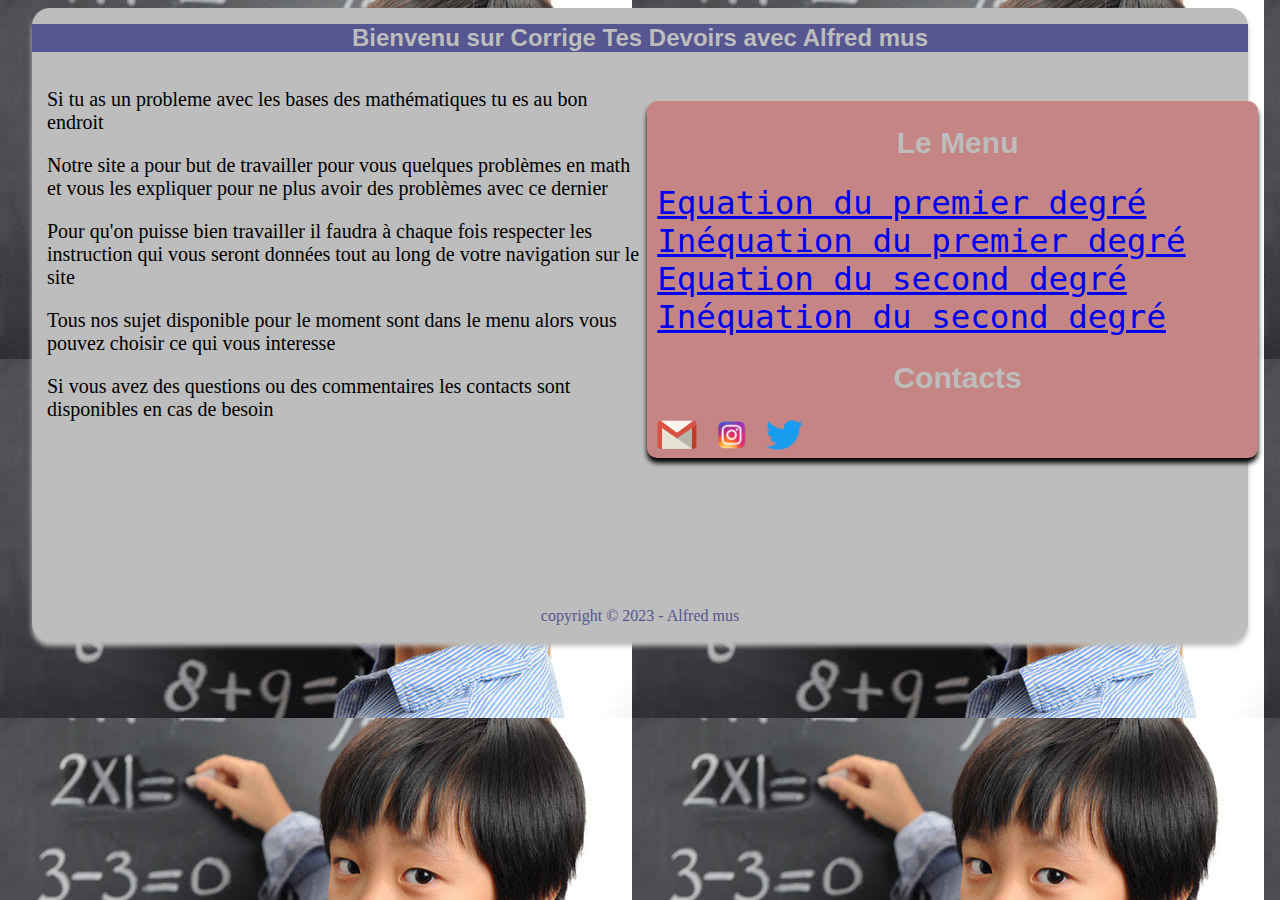
<file: index.html>
<!DOCTYPE html>
<html>
<head>
    <meta charset="utf-8">
    <link rel="stylesheet" href="style.css">
    <title>CORRIGE TES DEVOIRS</title>
    <script async src="https://pagead2.googlesyndication.com/pagead/js/adsbygoogle.js?client=ca-pub-2132144323534207"
     crossorigin="anonymous"></script>
</head>
<body class="bodyind">
    <header class="hd1">
        <h1 class="titre">Bienvenu sur Corrige Tes Devoirs avec Alfred mus</h1>
    </header>
    <section class="sec">
        <p>Si tu as un probleme avec les bases des mathématiques tu es au bon endroit</h2>
        <p>Notre site a pour but de travailler pour vous quelques problèmes en math et vous les expliquer pour ne plus avoir des problèmes avec ce dernier
        </p>
        <p>Pour qu'on puisse bien travailler il faudra à chaque fois respecter les instruction qui vous seront données
            tout au long de votre navigation sur le site
        </p>
        <p>Tous nos sujet disponible pour le moment sont dans le menu alors vous pouvez choisir ce qui vous interesse</p>
        <p>Si vous avez des questions ou des commentaires les contacts sont disponibles en cas de besoin</p>
    </section >
    <aside class="as">
        <menu class="flexi">
            <header>
                <h2>Le Menu</h2>
            </header>
            <a href="exs1.html">Equation du premier degré</a>
            <a href="inex1d.html">Inéquation du premier degré</a>
            <a href="exs2.html">Equation du second degré</a>
            <a href="Inexs2.html">Inéquation du second degré</a>
            <header>
                <h2>Contacts</h2>
            </header>
            <div class="Contacts">
                <a href="mailto:alfredmushagalusam@gmail.com"><img src="email.PNG" alt="" height="30px"></a>
                <a href="https://www.instagram.com/alfredmushagalusam"><img src="IMG_3854.PNG" alt="" height="30px"></a>
                <a href="https://www.twitter.com/alfred_mus_FCB"><img src="IMG_3850.PNG" alt="" height="30px"></a>
            </div>
        </menu>
    </aside>
    <footer class="fot">
        <p class="foote">copyright &copy 2023 - Alfred mus</p>
    </footer>
</body>
</html>
</file>
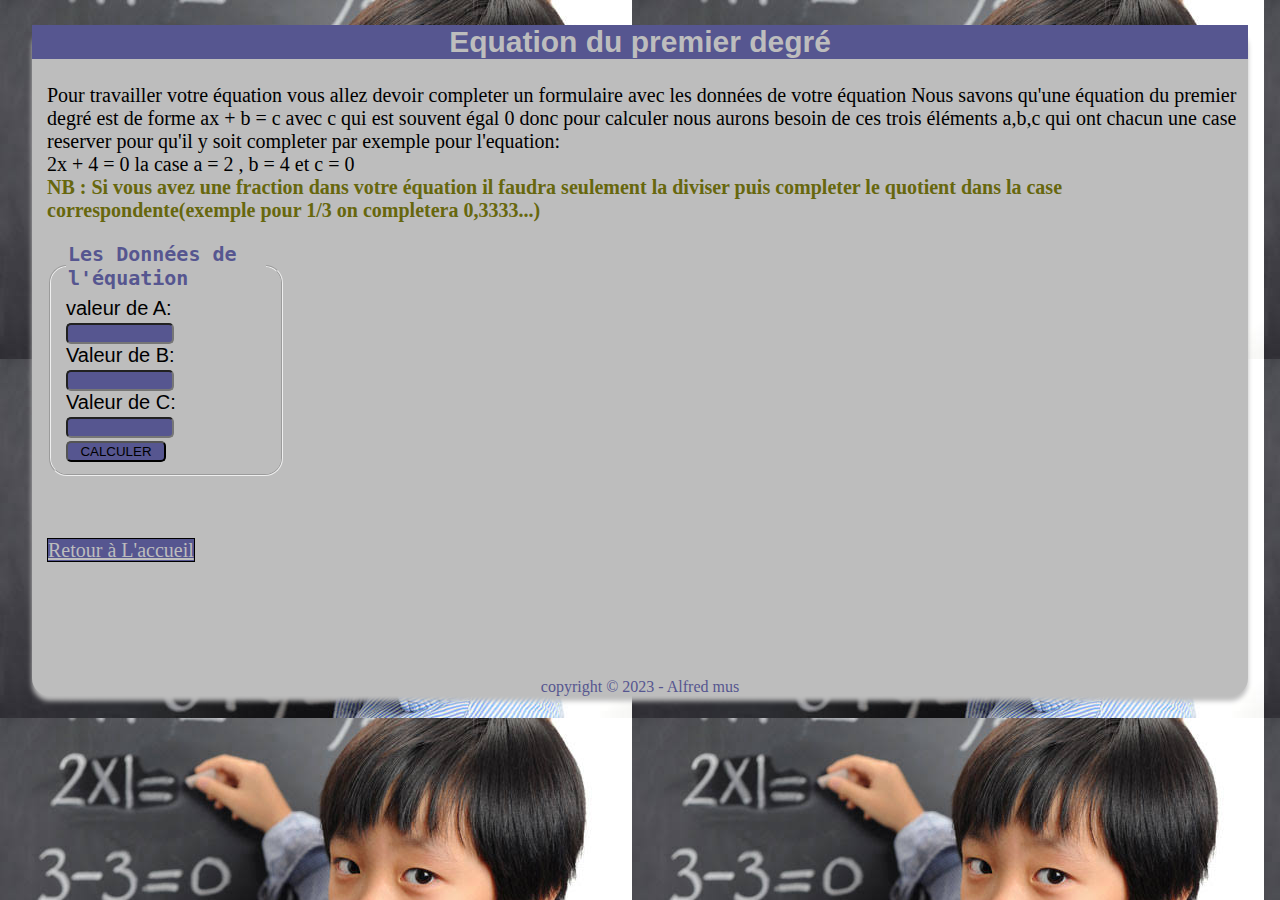
<file: exs1.html>
<!DOCTYPE html>
<html>
<head>
    <meta charset="utf-8">
    <link rel="stylesheet" href="style.css">
    <title>Equation du premier degre</title>
    <script async src="https://pagead2.googlesyndication.com/pagead/js/adsbygoogle.js?client=ca-pub-2132144323534207"
     crossorigin="anonymous"></script>
</head>
<body>
    <header>
        <h2 class="titre"><b>Equation du premier degré</b></h2>
    </header>
    <section class="secex1">
        <div>
            <p>
                Pour travailler votre équation vous allez devoir completer un formulaire avec les données de votre équation 
                Nous savons qu'une équation du premier degré est de forme ax + b = c avec c qui est souvent égal 0 donc pour calculer 
                nous aurons besoin de ces trois éléments a,b,c qui ont chacun une case reserver pour qu'il y soit completer 
                par exemple pour l'equation: <br>2x + 4 = 0  la case a = 2 , b = 4 et c = 0
                <br><b class="jaune ">NB : Si vous avez une fraction dans votre équation il faudra seulement la diviser puis completer le quotient dans la case correspondente(exemple pour 1/3 on completera 0,3333...)</b> 
            </p>
        </div>
        <div>
            <fieldset class="filex1">
                <legend><b>Les Données de l'équation</b></legend>
                <form action="resex1.html" id="donneesex1" onsubmit="equation1()">
                    <label for="x">valeur de A:    </label><input type="number" id="ax" name="x" class="back" required step="any"><br><label for="b">Valeur de B: </label><input type="number" id="b" name="bn" required class="back" step="any"><br><label for="c">Valeur de C:</label><input type="number" id="c" name="c" required class="back" step="any"><br>
                    <button type="submit" class="back">CALCULER</button>
                </form>
            </fieldset>
            <p><br></p>
            <a id="Retour"href="index.html">Retour à L'accueil</a>
        </div>
    </section>
    <footer class="fot">
        <p class="foote">copyright &copy 2023 - Alfred mus</p>
    </footer>
    <script src="main.js"></script>
</body>
</html>
</file>
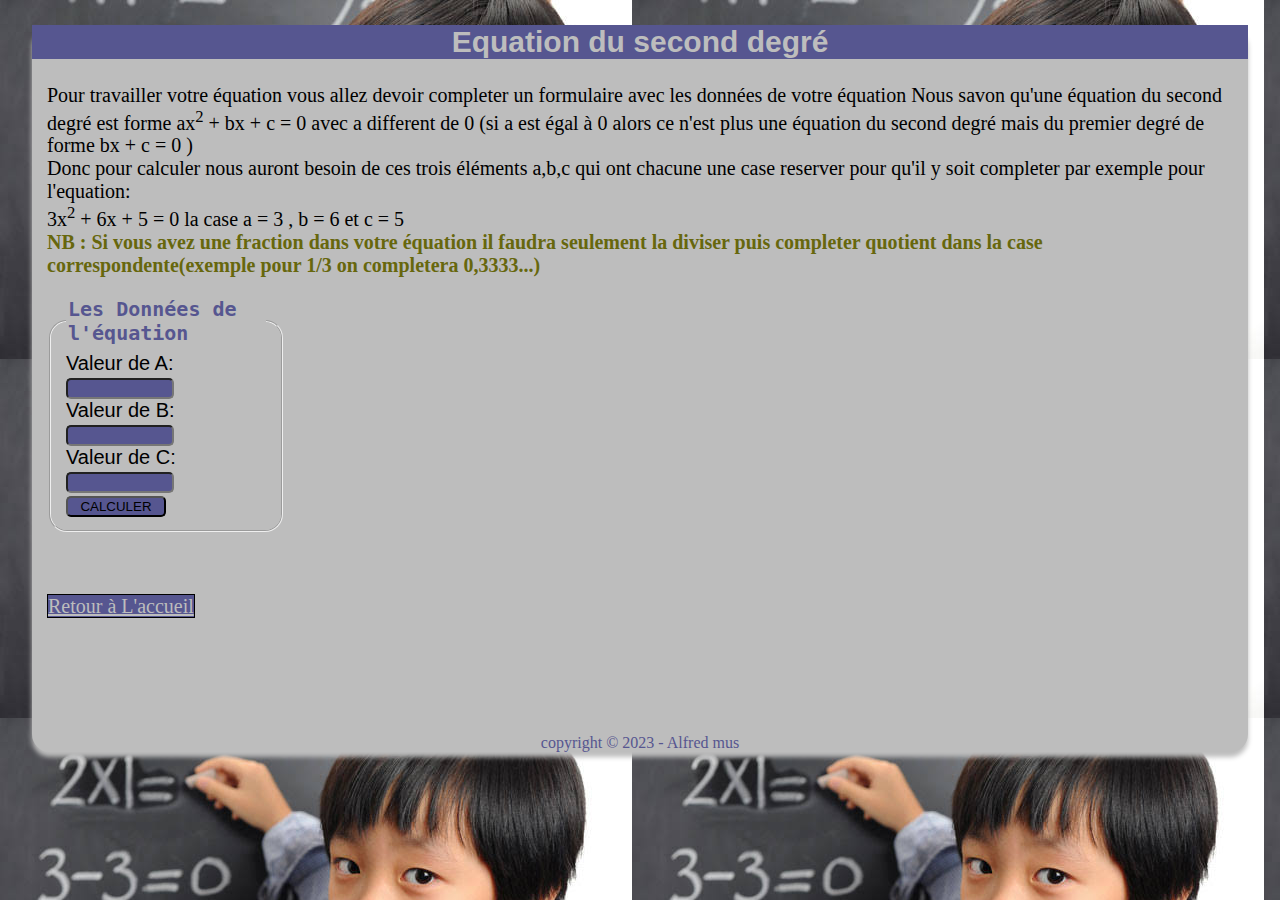
<file: exs2.html>
<!DOCTYPE html>
<html lang="fr">
    <head>
        <meta charset="utf-8">
        <link rel="stylesheet" href="style.css">
        <title>Equation du second degré</title>
        <script async src="https://pagead2.googlesyndication.com/pagead/js/adsbygoogle.js?client=ca-pub-2132144323534207"
     crossorigin="anonymous"></script>
    </head>
    <body>
        <header>
            <h2 class="titre"><b>Equation du second degré</b></h2>
        </header>
        <section class="secexs2">
            <div>
                <p>
                    Pour travailler votre équation vous allez devoir completer un formulaire avec les données de votre équation 
                    Nous savon qu'une équation du second degré est forme ax<sup>2</sup> + bx + c = 0 avec a different de 0 (si a est égal à 0 alors ce n'est plus une équation du second degré mais du premier degré de forme bx + c = 0  ) <br>Donc pour calculer 
                    nous auront besoin de ces trois éléments a,b,c qui ont chacune une case reserver pour qu'il y soit completer 
                    par exemple pour l'equation: <br>3x<sup>2</sup> + 6x + 5 = 0  la case a = 3 , b = 6 et c = 5
                    <br><b class="jaune ">NB : Si vous avez une fraction dans votre équation il faudra seulement la diviser puis completer quotient dans la case correspondente(exemple pour 1/3 on completera 0,3333...)</b>
                </p>
            </div>
            <div>
                <fieldset class="filexs2">
                    <legend><b>Les Données de l'équation</b></legend>
                    <form action="resexs2.html" id="donneesexs2" onsubmit="equation2()">
                        <label for="x2">Valeur de A:    </label><input type="number" id="a" name="x" class="back" required step="any"><br><label for="b">Valeur de B: </label><input type="number" id="b" name="bn" required class="back" step="any"><br><label for="c">Valeur de C:</label><input type="number" id="c" name="c" required class="back" step="any"><br>
                        <button type="submit" class="back">CALCULER</button>
                    </form>
                </fieldset>
                <p><br></p>
                <a id="Retour"href="index.html">Retour à L'accueil</a>
            </div>
        </section>
        <footer class="fot">
            <p class="foote">copyright &copy 2023 - Alfred mus</p>
        </footer>
        <script src="exs2.js"></script>
    </body>
</html>
</file>
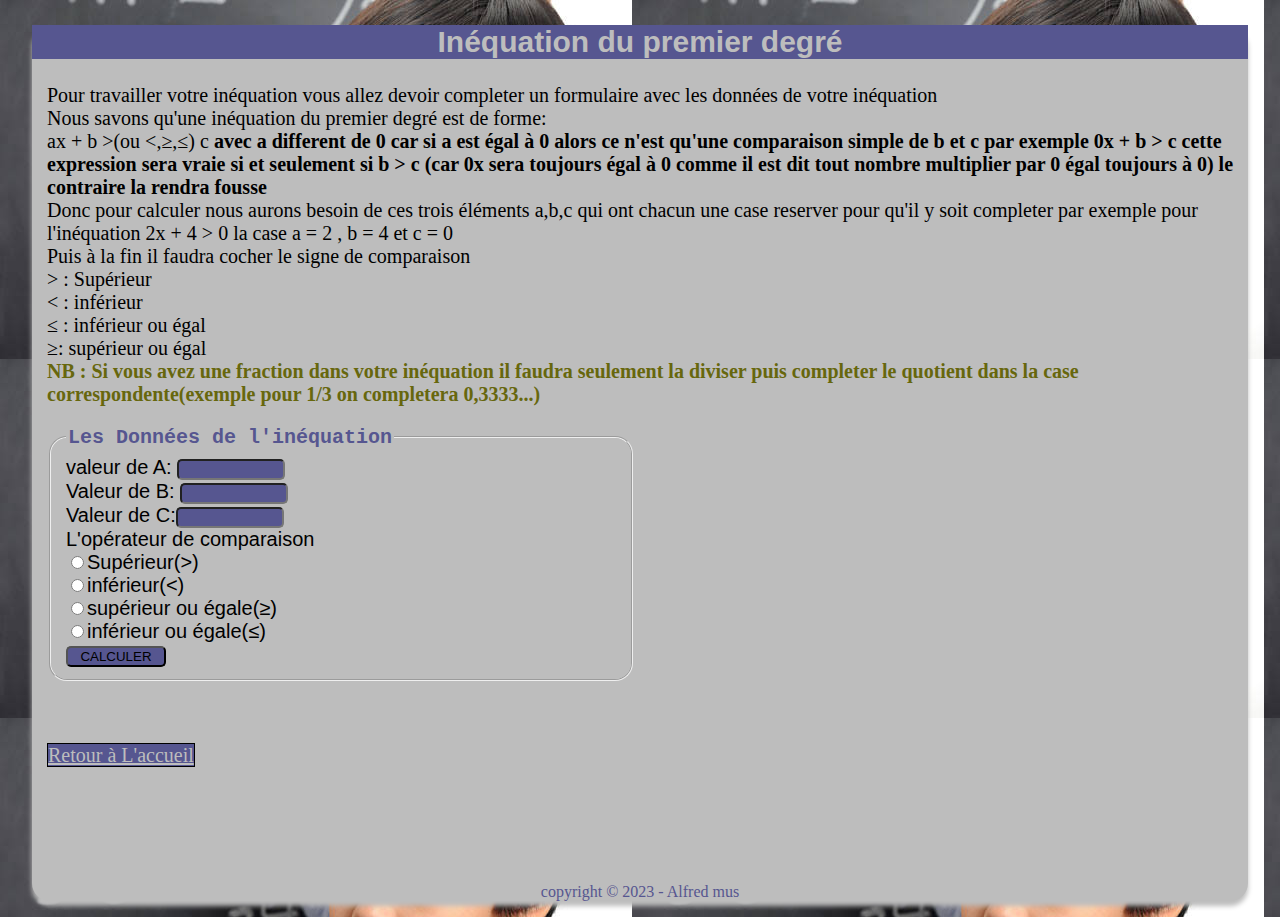
<file: inex1d.html>
<!DOCTYPE html>
<html>
<head>
    <meta charset="utf-8">
    <link rel="stylesheet" href="style.css">
    <title>Equation du premier degre</title>
    <script async src="https://pagead2.googlesyndication.com/pagead/js/adsbygoogle.js?client=ca-pub-2132144323534207"
     crossorigin="anonymous"></script>
</head>
<body>
    <header>
        <h2 class="titre"><b>Inéquation du premier degré</b></h2>
    </header>
    <section class="secex1">
        <div>
            <p>
                Pour travailler votre inéquation vous allez devoir completer un formulaire avec les données de votre inéquation 
                <br>Nous savons qu'une inéquation du premier degré est de forme: <br>ax + b >(ou <,≥,≤) c <b>avec a different de 0 car si a est égal à 0 alors ce n'est qu'une comparaison simple de b et c par exemple 0x + b > c 
                cette expression sera vraie si et seulement si b > c (car 0x sera toujours égal à 0 comme il est dit tout nombre multiplier par 0 égal toujours à 0) le contraire la rendra fousse</b> <br>Donc pour calculer 
                nous aurons besoin de ces trois éléments a,b,c qui ont chacun une case reserver pour qu'il y soit completer 
                par exemple pour l'inéquation 2x + 4 > 0  la case a = 2 , b = 4 et c = 0 <br>
                Puis à la fin il faudra cocher le signe de comparaison <br>
                > : Supérieur <br>< : inférieur <br>≤ : inférieur ou égal <br>≥: supérieur ou égal
                <br><b class="jaune ">NB : Si vous avez une fraction dans votre inéquation il faudra seulement la diviser puis completer le quotient dans la case correspondente(exemple pour 1/3 on completera 0,3333...)</b>

            </p>
        </div>
        <div>
            <fieldset class="filex1">
                <legend><b>Les Données de l'inéquation</b></legend>
                <form action="resinex1d.html" id="donneesex1" class="filsetinex1" onsubmit="inequation1()">
                    <label for="x">valeur de A:    </label><input type="number" id="ax" name="x" class="back" required step="any"><br><label for="b">Valeur de B: </label><input type="number" id="b" name="bn" required class="back" step="any"><br><label for="c">Valeur de C:</label><input type="number" id="c" name="c" required class="back" step="any"><br>
                    <label for="">L'opérateur de comparaison</label><br>
                    <input type="radio" value="s" name="signe" id="sg0" required >Supérieur(>) <br><input type="radio" value="i" name="signe" id="sg1" required>inférieur(<) <br><input type="radio" value="se" name="signe" id="sg2" required>supérieur ou égale(≥)<br><input type="radio" value="ie" name="signe" id="sg3" required>inférieur ou égale(≤)<br>
                    <button type="submit" class="back">CALCULER</button>
                </form>
            </fieldset>
            <p><br></p>
            <a id="Retour" href="index.html">Retour à L'accueil</a>
        </div>
    </section>
    <footer class="fot">
        <p class="foote">copyright &copy 2023 - Alfred mus</p>
    </footer>
    <script src="inex1.js"></script>
</body>
</html>
</file>
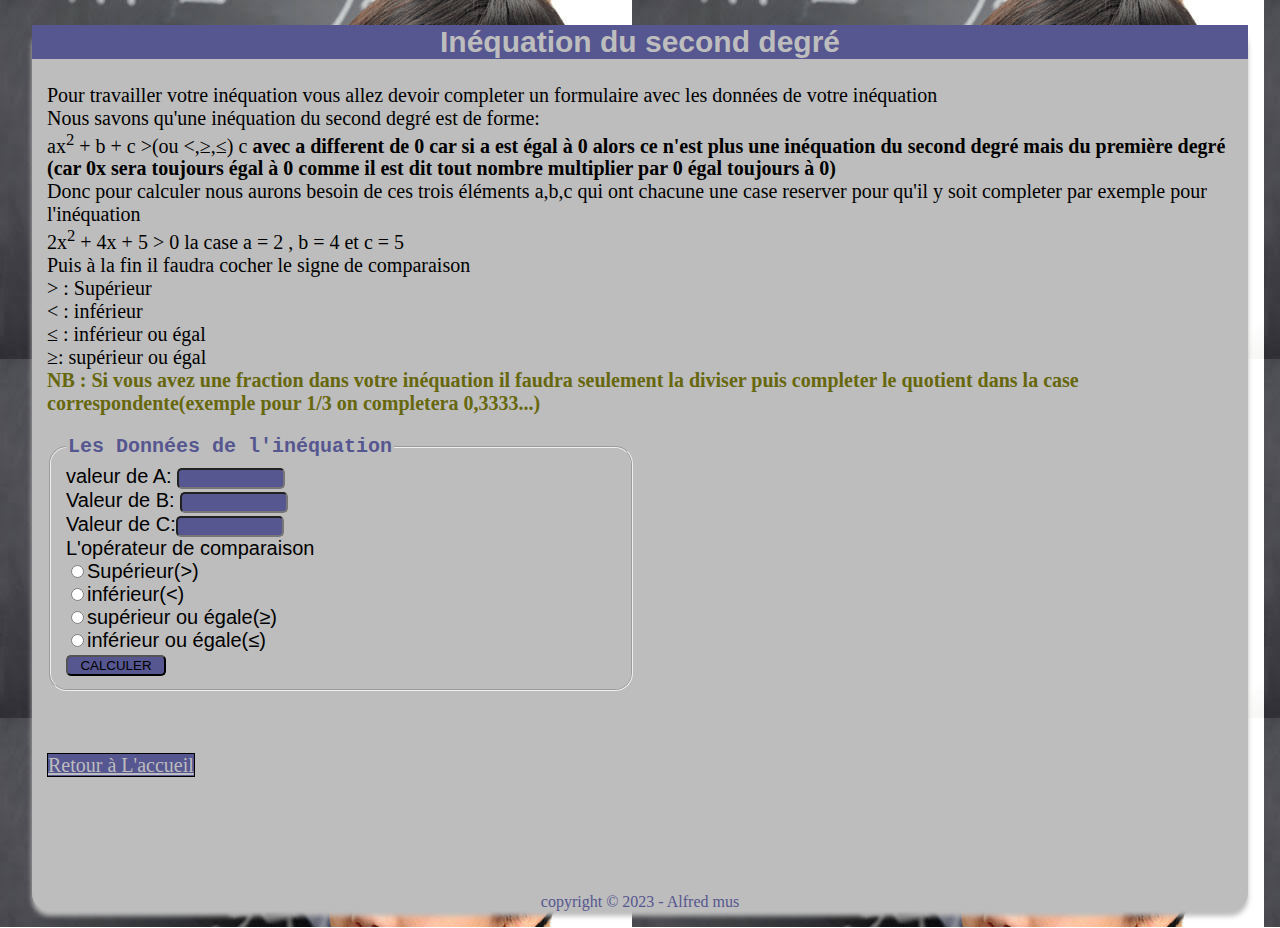
<file: Inexs2.html>
<!DOCTYPE html>
<html>
<head>
    <script async src="https://pagead2.googlesyndication.com/pagead/js/adsbygoogle.js?client=ca-pub-2132144323534207"
     crossorigin="anonymous"></script>
    <meta charset="utf-8">
    <link rel="stylesheet" href="style.css">
    <title>Inéquation du second  degré</title>
</head>
<body>
    <header>
        <h2 class="titre"><b>Inéquation du second degré</b></h2>
    </header>
    <section class="secex1">
        <div>
            <p>
                Pour travailler votre inéquation vous allez devoir completer un formulaire avec les données de votre inéquation 
                <br>Nous savons qu'une inéquation du second degré est de forme: <br>ax<sup>2</sup> + b + c >(ou <,≥,≤) c <b>avec a different de 0 car si a est égal à 0 alors ce n'est plus une 
                inéquation du second degré mais du première degré (car 0x sera toujours égal à 0 comme il est dit tout nombre multiplier par 0 égal toujours à 0)</b> <br>Donc pour calculer 
                nous aurons besoin de ces trois éléments a,b,c qui ont chacune une case reserver pour qu'il y soit completer 
                par exemple pour l'inéquation<br>2x<sup>2</sup> + 4x + 5 > 0  la case a = 2 , b = 4 et c = 5 <br>
                Puis à la fin il faudra cocher le signe de comparaison <br>
                > : Supérieur <br>< : inférieur <br>≤ : inférieur ou égal <br>≥: supérieur ou égal
                <br><b class="jaune ">NB : Si vous avez une fraction dans votre inéquation il faudra seulement la diviser puis completer le quotient dans la case correspondente(exemple pour 1/3 on completera 0,3333...)</b>

            </p>
        </div>
        <div>
            <fieldset class="filex1">
                <legend><b>Les Données de l'inéquation</b></legend>
                <form action="reinexs2.html" id="donneesex1" class="filsetinex1" onsubmit="inequation2()">
                    <label for="x">valeur de A:    </label><input type="number" id="ax" name="x" class="back" required step="any"><br><label for="b">Valeur de B: </label><input type="number" id="b" name="bn" required class="back" step="any"><br><label for="c">Valeur de C:</label><input type="number" id="c" name="c" required class="back" step="any"><br>
                    <label for="">L'opérateur de comparaison</label><br>
                    <input type="radio" value="s" name="signe" id="sg0" required >Supérieur(>) <br><input type="radio" value="i" name="signe" id="sg1" required>inférieur(<) <br><input type="radio" value="se" name="signe" id="sg2" required>supérieur ou égale(≥)<br><input type="radio" value="ie" name="signe" id="sg3" required>inférieur ou égale(≤)<br>
                    <button type="submit" class="back">CALCULER</button>
                </form>
            </fieldset>
            <p><br></p>
            <a id="Retour"href="index.html">Retour à L'accueil</a>
        </div>
    </section>
    <footer class="fot">
        <p class="foote">copyright &copy 2023 - Alfred mus</p>
    </footer>
    <script src="inexs2.js"></script>
</body>
</html>
</file>
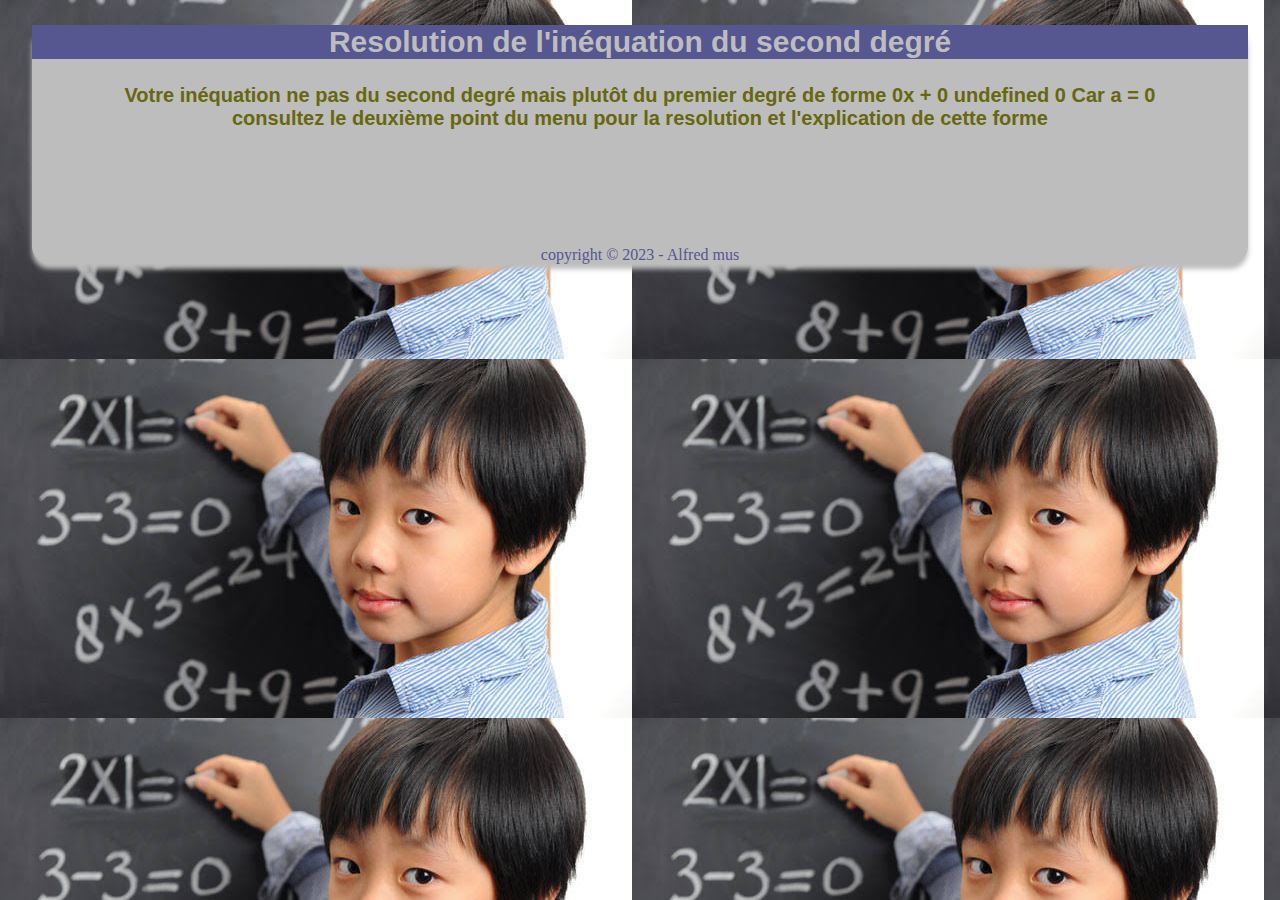
<file: reinexs2.html>
<!DOCTYPE html>
<html>
<head>
    <meta charset="utf-8">
    <link rel="stylesheet" href="style.css">
    <title>Equation du premier degre</title>
</head>
<body>
    <header id="t">
        <h2 class="titre"><b>Resolution de l'inéquation du second degré</b></h2>
    </header>
    <section class="secex1" id="sect">
        <p id="resolutioninexs2"></p>
        <p class="jaune" id="ens"></p>
        <table id="ttt">
            <header class="blanc" id="mes"><h2><b class="ble">L'étude des signes et la démonstration de l'ensemble solution</b></h2></header> 
            <tr>
                <th id="th1">x</th>
                <th>-∞</th>
                <th></th>
                <th id="Xg" class="blanc"></th>
                <th></th>
                <th id="Xp" class="blanc"></th>
                <th></th>
                <th>+∞</th>
            </tr>
            <tr>
                <td id="inex2"  class="taille">tttdrd</td>
                <td></td>
                <td id="gauche"></td>
                <td class="blanc" class="centrer"><b>0</b></td>
                <td class="centrer" id="Milieu"></td>
                <td class="blanc" class="centrer"><b>0</b></td>
                <td id="droite"></td>
                <td></td>
            </tr>
        </table>
        <table id="ttt1">
            <!--<header class="blanc" id="mes"><h2><b class="ble">L'étude des signes et la démonstration de l'ensemble solution</b></h2></header> -->
            <tr>
                <th id="th1">x</th>
                <th>-∞</th>
                <th></th>
                <th id="X" class="blanc"></th>
                <th></th>
                <th>+∞</th>
            </tr>
            <tr>
                <td id="inex2" class="taille">ggggg</td>
                <td></td>
                <td id="gauche"></td>
                <td id="M" class="blanc"><b>0</b></td>
                <td id="droite"></td>
                <td></td>
            </tr>
        </table>
        <p id="explication"></p>
        <p id="intervale"></p>
        <P id="bonus"></P>
        <p><br></p>
        <a id="Retour" href="Inexs2.html">Retour en arrière</a>
        <a id="Retour" href="index.html">Retour à L'accueil</a>
    </section>
    <DIv>

    </DIv>
    <footer >
    <footer class="fot">
        <p class="foote">copyright &copy 2023 - Alfred mus</p>
    </footer>
    <script src="inexs2.js"></script>
</body>
</html>
</file>
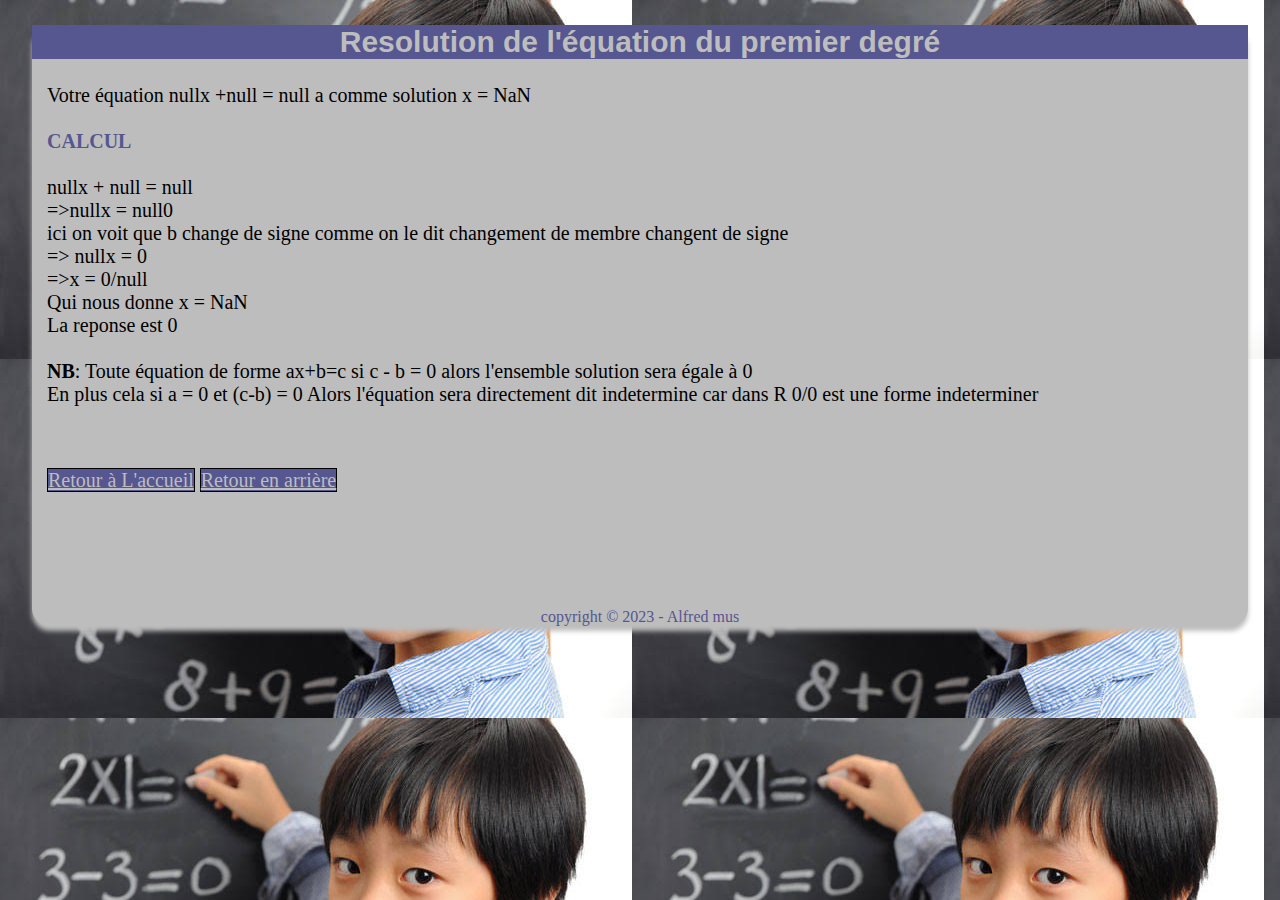
<file: resex1.html>
<!DOCTYPE html>
<html>
<head>
    <meta charset="utf-8">
    <link rel="stylesheet" href="style.css">
    <title>Equation du premier degre</title>
    <script async src="https://pagead2.googlesyndication.com/pagead/js/adsbygoogle.js?client=ca-pub-2132144323534207"
     crossorigin="anonymous"></script>
</head>
<body>
    <header>
        <h2 class="titre"><b>Resolution de l'équation du premier degré</b></h2>
    </header>
    <section class="secex1">
        <p id="resolutionex1"></p>
        <p><br></p>
        <a id="Retour" href="index.html">Retour à L'accueil</a>
        <a id="Retour" href="exs1.html">Retour en arrière</a>
    </section>
    <footer >
    <footer class="fot">
        <p class="foote">copyright &copy 2023 - Alfred mus</p>
    </footer>
    <script src="main.js"></script>
</body>
</html>
</file>
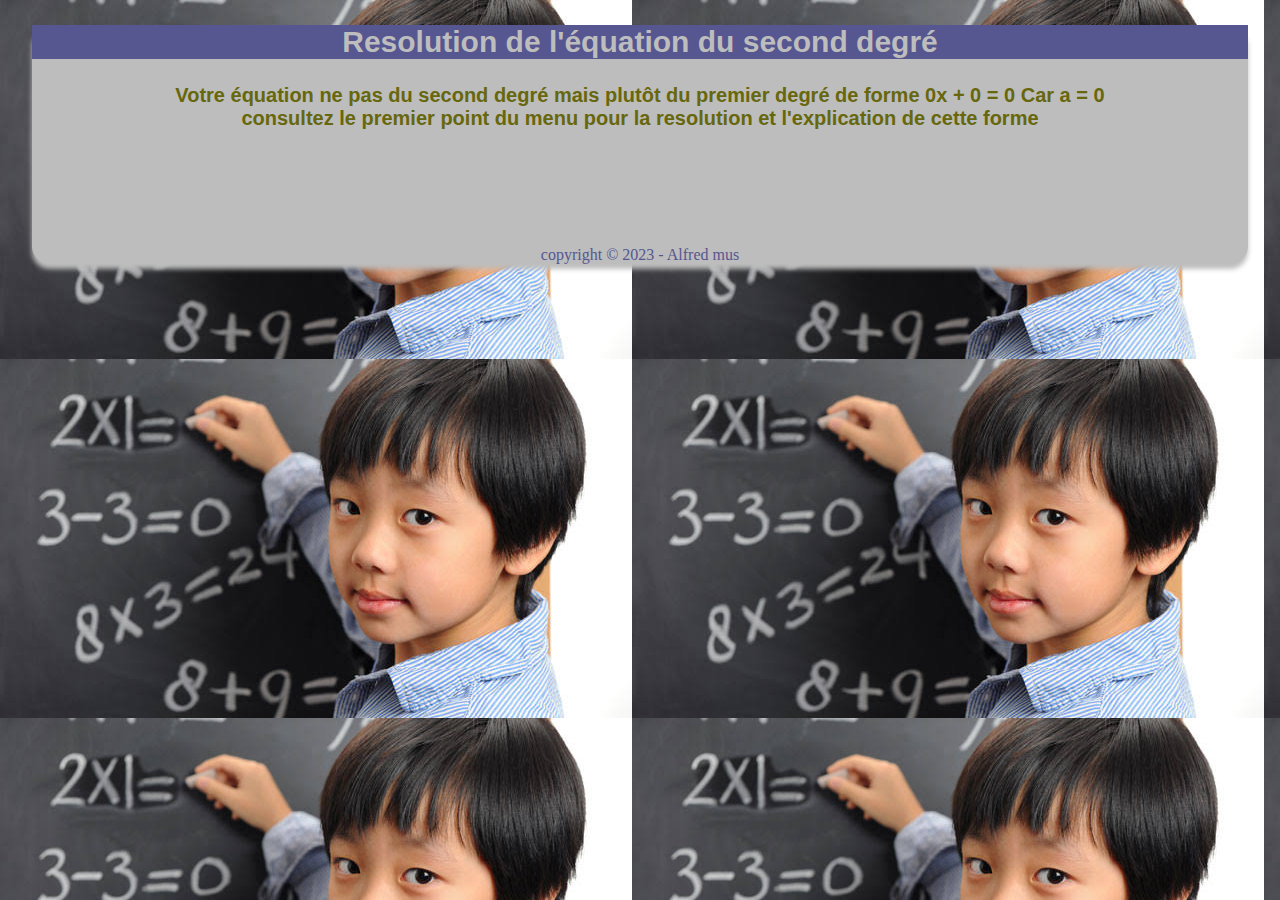
<file: resexs2.html>
<!DOCTYPE html>
<html lang="fr">
    <head>
        <meta charset="utf-8">
        <link rel="stylesheet" href="style.css">
    </head>
    <body>
        <header>
            <h2 class="titre" id="t"><b>Resolution de l'équation du second degré</b></h2>
        </header>
        <section class="secexs2" id="sex2">
            <p id="resolutionexs2"></p>
            <p id="bonus"></p>
            <p><br></p>
            <a id="Retour" href="index.html">Retour à L'accueil</a>
            <a id="Retour" href="exs2.html">Retour en arrière</a>
        </section>
        <footer >
        <footer class="fot">
            <p class="foote">copyright &copy 2023 - Alfred mus</p>
        </footer>
        <script src="exs2.js"></script>
    </body>
</html>
</file>
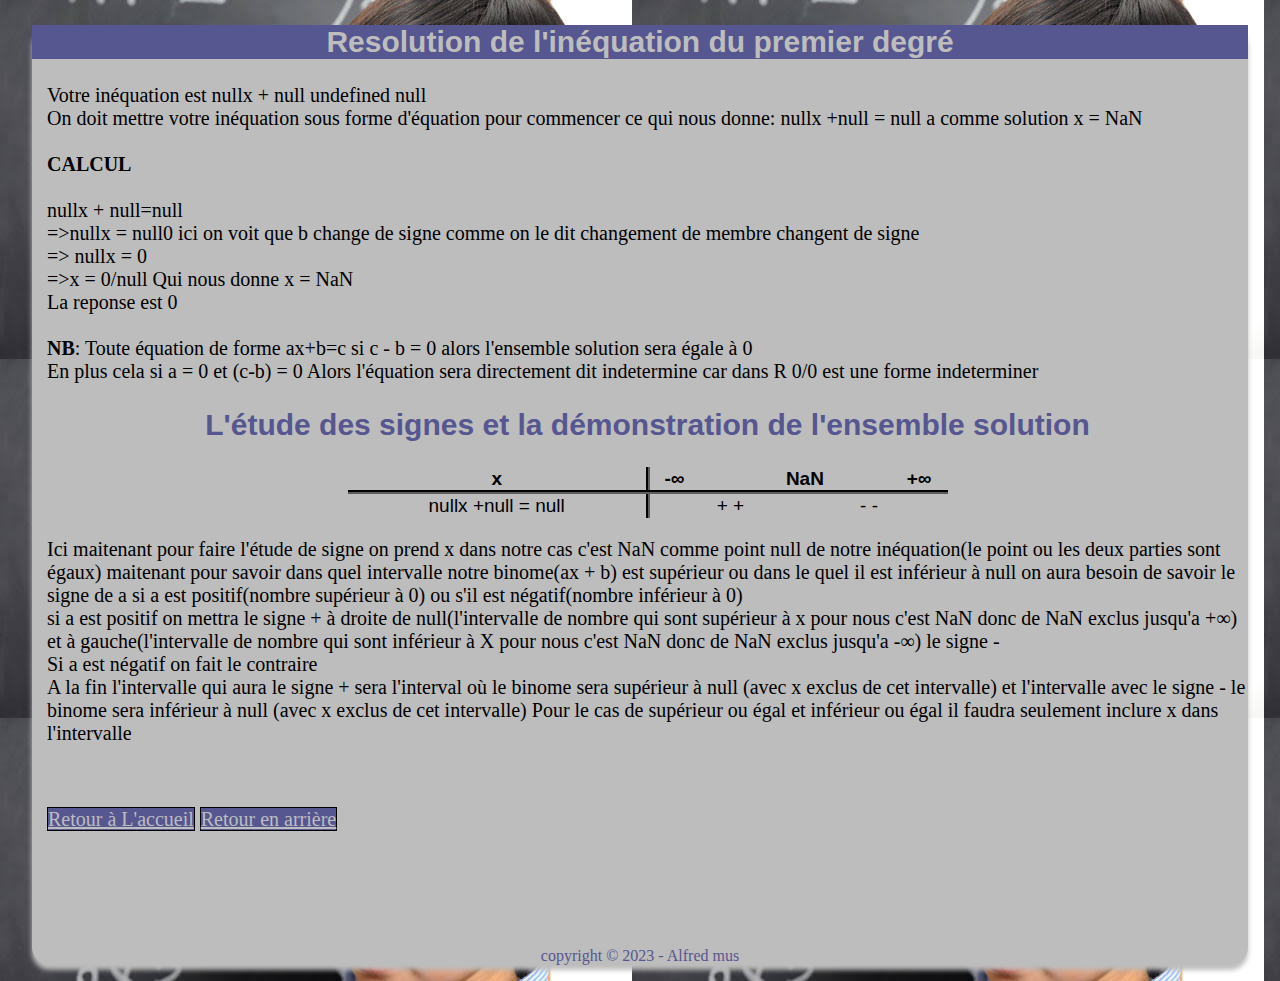
<file: resinex1d.html>
<!DOCTYPE html>
<html>
<head>
    <meta charset="utf-8">
    <link rel="stylesheet" href="style.css">
    <title>Equation du premier degre</title>
</head>
<body>
    <header>
        <h2 class="titre"><b>Resolution de l'inéquation du premier degré</b></h2>
    </header>
    <section class="secex1" id="sect">
        <p id="resolutionex1"></p>
        <p class="jaune" id="ens"></p>
        <table id="ttt">
            <header class="blanc" id="mes"><h2><b class="ble">L'étude des signes et la démonstration de l'ensemble solution</b></h2></header>
            <tr>
                <th id="th1">x</th>
                <th>-∞</th>
                <th></th>
                <th id="resol" class="blanc"></th>
                <th></th>
                <th>+∞</th>
            </tr>
            <tr>
                <td id="inex"></td>
                <td></td>
                <td id="gauche"></td>
                <td id="M" class="blanc"><b></b></td>
                <td id="droite"></td>
                <td></td>
            </tr>
        </table>
        <p id="explication"></p>
        <p id="intervale"></p>
        <p><br></p>
        <a id="Retour" href="index.html">Retour à L'accueil</a>
        <a id="Retour" href="inex1d.html">Retour en arrière</a>
    </section>
    <DIv>

    </DIv>
    <footer >
    <footer class="fot">
        <p class="foote">copyright &copy 2023 - Alfred mus</p>
    </footer>
    <script src="inex1.js"></script>
</body>
</html>
</file>
<file: style.css>
#Retour
{
    background-color: rgb(86, 86, 144);
    border: black groove 1px;
    color: rgb(189, 189, 189);
}
.taille
{
    border-right: groove black 5px;
    font-size: 15px;
}
.centrer,#gauche,#droite,#Milieu
{
    text-align: center;
}
.ble
{
    color: rgb(86, 86, 144);
}
.jaune
{
    color: rgb(103, 103, 13);
}
#etude,#M,#gauche,#droite
{
    text-align: center;
}
#th1,#inex
{
    border-right: 4px rgb(9, 9, 9) groove;
}
table
{

    border-collapse: collapse;
    text-align: center;
}
th
{
    border-bottom: 4px rgb(9, 9, 9) groove;
    padding-bottom: 0px;
}
body
{
    width: 95%;
    margin-left: auto;
    margin-right: auto;
    margin-bottom: auto;
    background-color: rgb(189, 189, 189);
    border-style:initial;
    border-radius: 18px;
    box-shadow: 0px 5px 5px rgb(189, 189, 189);
    font-family:'Times New Roman', Times, serif;
    height: 100%;
}
header
{
    font-family:'Trebuchet MS', 'Lucida Sans Unicode', 'Lucida Grande', 'Lucida Sans', Arial, sans-serif; 
    font-size: 20px;
    text-align: center;
    
    
    
}
.back
{
    background-color: rgb(86, 86, 144);
    width: 100px;
    border-radius: 5px;
}
.secex1,.secexs2
{
    padding-left: 15px;
    font-size: 20px;  
}
fieldset
{
    width: 200px;
    padding-left: 15px;
    font-family: 'Gill Sans', 'Gill Sans MT', Calibri, 'Trebuchet MS', sans-serif;
    border-radius: 18px;

}
.filsetinex1
{
    width: 550px;
}
.bodyind
{
    display: grid;
    grid-template-columns: auto minmax(10%, 70%);
    grid-template-areas:  "tete tete"
                          "corp cot"
                          "pied pied";
}
table
{
    font-family:Verdana, Geneva, Tahoma, sans-serif;
    font-size: 19px;
    width: 600px;
    padding-top: 50px;
    margin: auto;
}

.titre
{
    background-color: rgb(86, 86, 144);
    color: rgb(189, 189, 189);
    
}
.flexi
{
    display: flex;
    flex-direction: column;
    justify-content: space-around; 
    width: 100%;
}
menu
{
    text-align: start;
    padding-left: 10px;
    margin-right: 0px;
    font-family:monospace ;
    font-size:250%;
    background-color: rgb(198, 133, 133);
    border-radius: 10px;
    border-style:hidden;
    border-color: rgb(2, 2, 2);
    box-shadow: 0px 5px 5px rgb(2, 2, 2);
    color: rgb(189, 189, 189);
}
html
{
    background-image: url("IMG_3577.JPG");
}
.fot
{
    grid-area: pied;
    padding-top: 100px;
    text-align: center;
}
.sec
{
    grid-area: corp;
    padding-left: 15px;
    font-size: 20px;
    font-family:'Times New Roman', Times, serif;
}
.as
{
    grid-area: cot;
}
.hd1
{
    grid-area: tete;
    font-size: 12px;
    text-align: center;
    font-family:'Gill Sans', 'Gill Sans MT', Calibri, 'Trebuchet MS', sans-serif;
}
#donnees
{
    display: flex;
    flex-direction: column;
    flex-wrap: nowrap;
    
}
footer
{
    color: rgb(86, 86, 144); 
}
legend
{
    color: rgb(86, 86, 144);
    font-family: monospace; 
}
.contacts
{
    width: 100px;
    grid-template-rows: auto;
    text-align: center;
    margin: auto;
}
</file>
